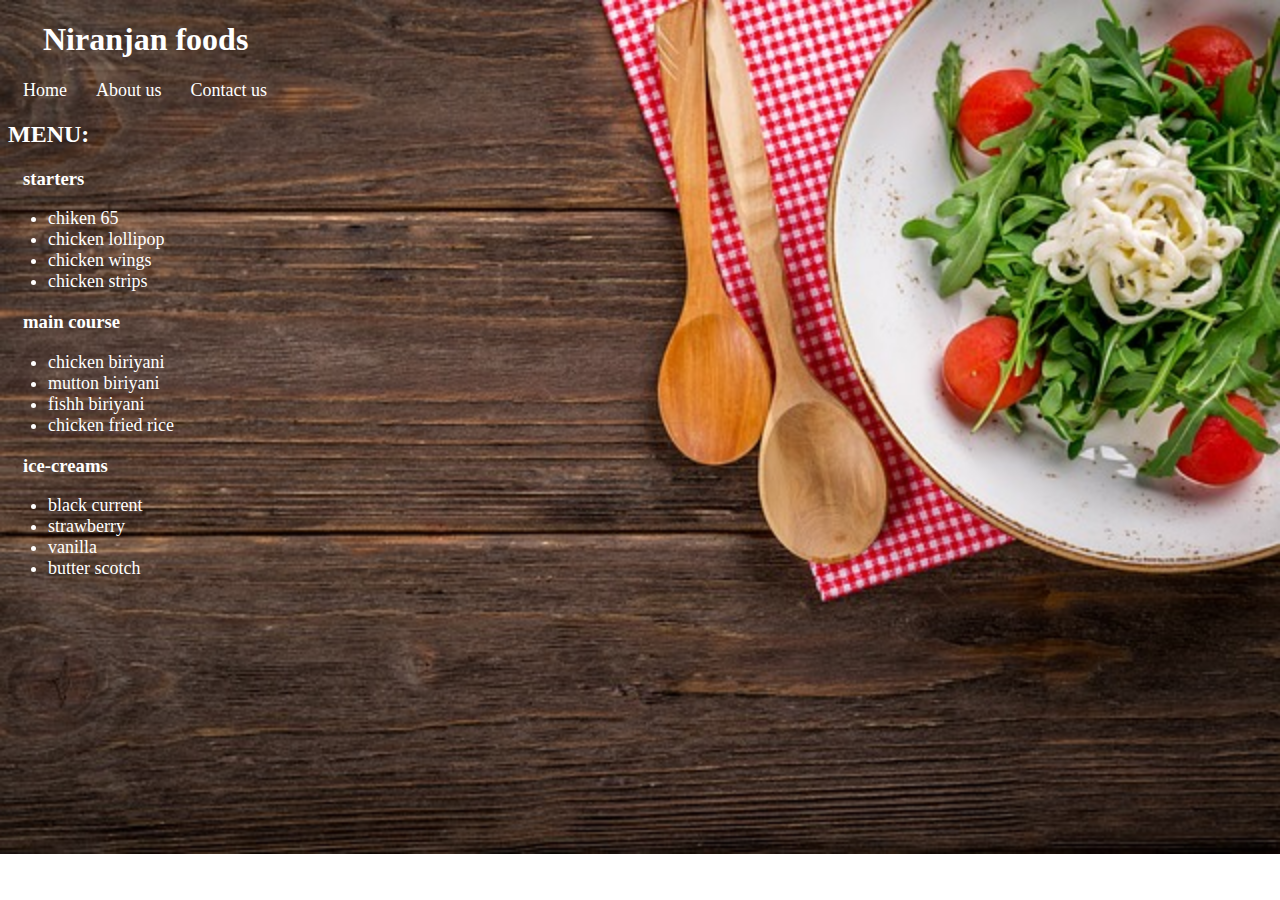
<file: index.html>
<!DOCTYPE html>
<html lang="en">
<head>
    <meta charset="UTF-8">
    <meta name="viewport" content="width=device-width, initial-scale=1.0">
    <title>Document</title>
    <link href="./about us (2).html">
    <link href="./contact us.html">
    <link rel="stylesheet" href="./style.css">
</head>
<style>
body{
    
    background-image: url(bg\ image.jpg);
    background-repeat: no-repeat;
    background-size: cover;
    color: white;
}
a{  
    text-decoration: none;
    color: white;
    margin-left: 15px;
    padding-right:10px;
    display: inline;
}

a,ul,li{
    font-size: large;
}
</style>

<body> 
     <h1 style="margin-left: 35px;">Niranjan foods</h1>
     <a href="./index.html" >Home</a>
     <a href="./about us (2).html">About us</a>
     <a href="./contact us.html" >Contact us</a>
     <br>
     <h2>MENU:</h2>
    <h3 style="margin-left: 15px;"  >starters</h3>
     <ul>
      <li>chiken 65</li>
      <li>chicken lollipop</li>
      <li>chicken wings</li>
      <li>chicken strips</li>
      </ul>
      
      <h3 style="margin-left:15px ;" >main course</h3>
      <ul>
        <li>chicken biriyani</li>
        <li>mutton biriyani</li>
        <li>fishh biriyani</li>
        <li>chicken fried  rice</li>
      </ul>
      <h3 style="margin-left: 15px;" >ice-creams</h3>
      <ul>
        <li>black current</li>
        <li>strawberry</li>
        <li>vanilla</li>
        <li>butter scotch</li>

      </ul>
    
</body>
</html>
</file>
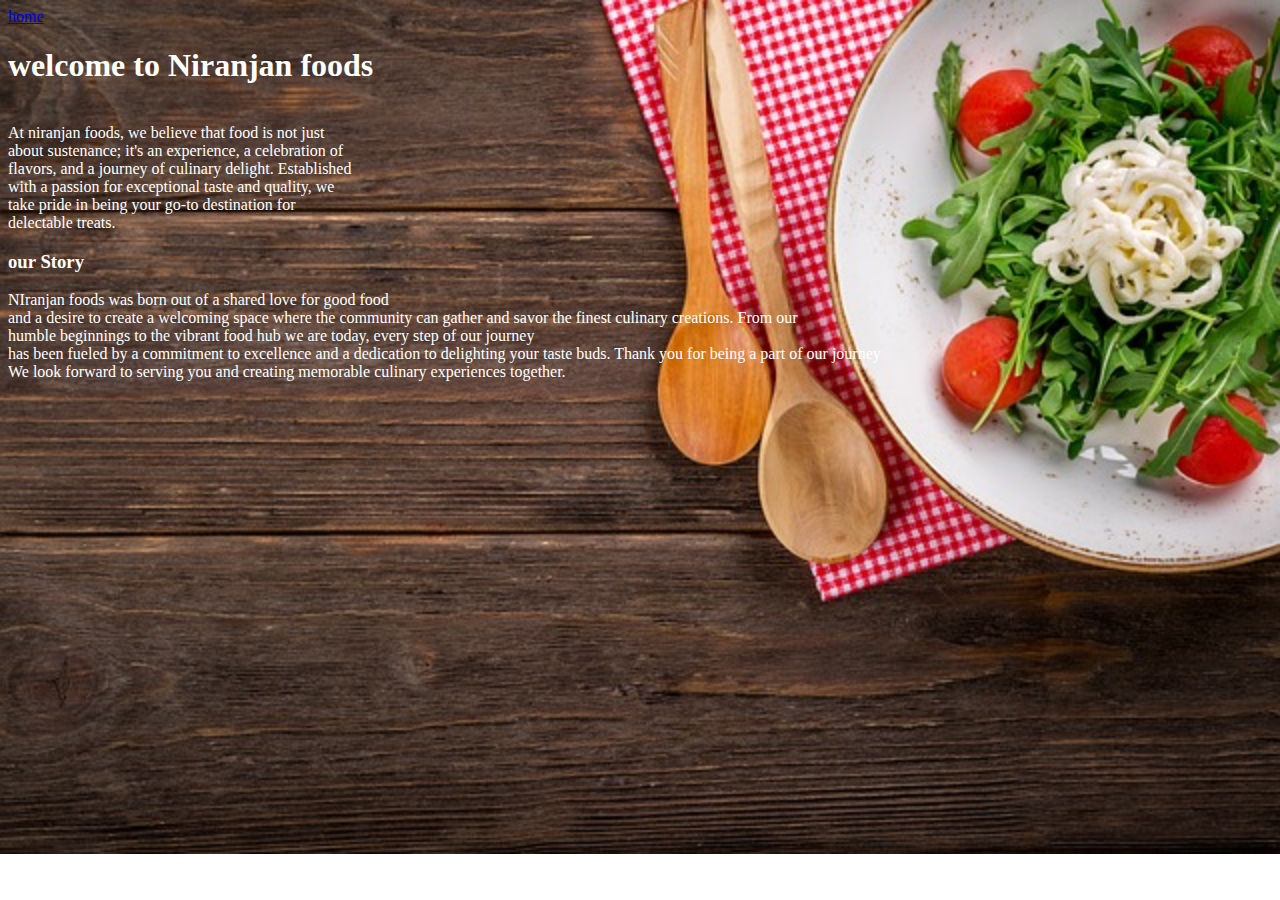
<file: about us (2).html>
<!DOCTYPE html>
<style>
	a:hover{
		text-decoration: none;
		color: white;
		cursor: pointer;
		
		

	}
	body{
		font-weight: 400;
		color: white;
		background-repeat: no-repeat;
		background-size: cover;
	}
</style>
<body style="background-image: url(bg\ image.jpg) ;" >
	<a href="./index.html" >home</a>
	
<h1>welcome to Niranjan foods</h1>
<br>
At niranjan foods, we believe that food is not just<br> about sustenance; it's an experience, 
a celebration of<br> flavors, and a journey of culinary delight. Established <br>with a passion
 for exceptional taste and quality, we<br> take pride in being your go-to destination for<br> delectable treats.
<br>
<h3>our Story</h3>

NIranjan foods was born out of a shared love for good food<br> and a desire to create a welcoming space where
 the community can gather and savor the finest culinary creations. From our<br>humble beginnings to the vibrant
 food hub we are today, every step of our journey<br>has been fueled by a commitment to excellence and a dedication 
 to delighting your taste buds.

Thank you for being a part of our journey<br>We look forward to serving you and creating memorable culinary 
experiences together.


</body>
</file>
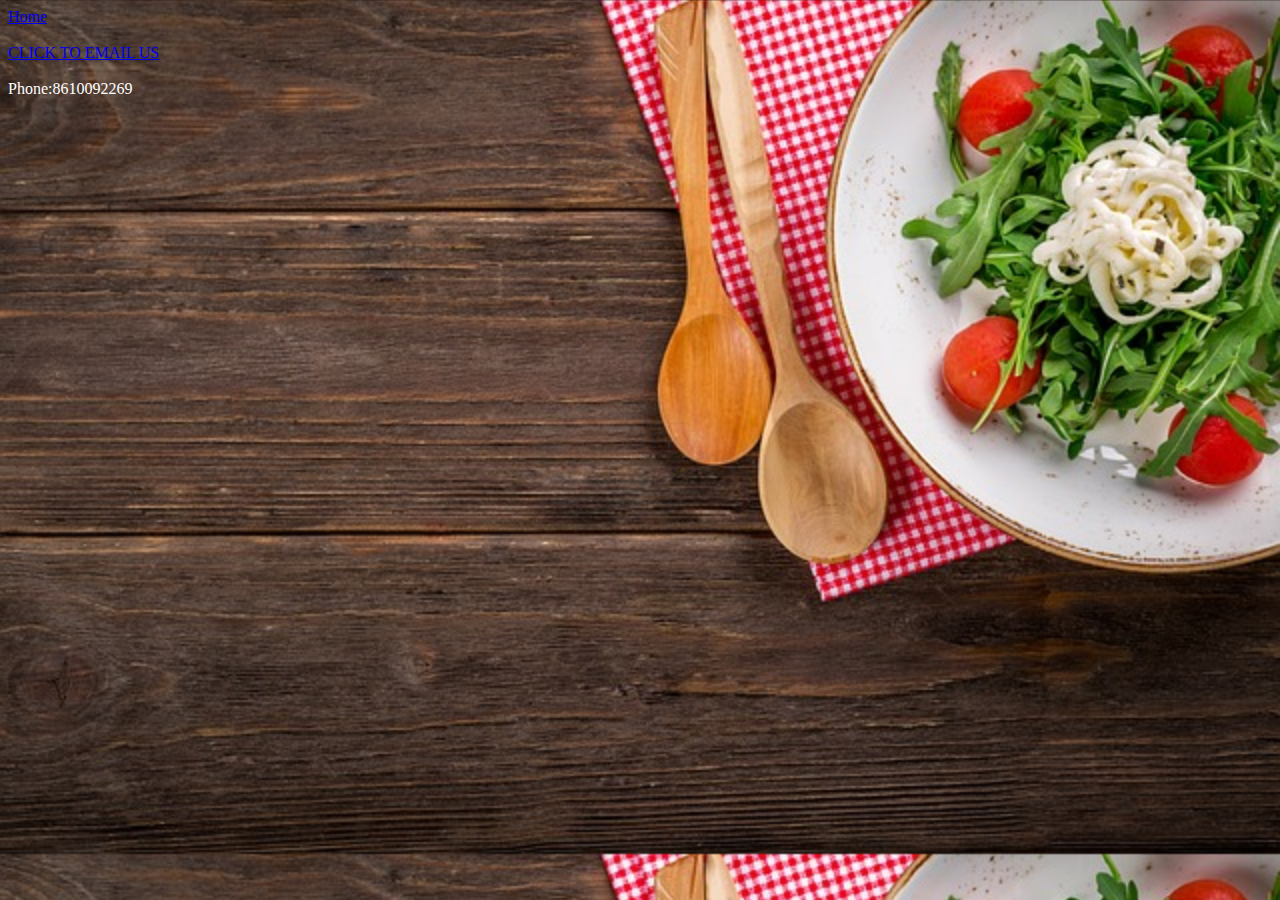
<file: contact us.html>
<!DOCTYPE html>
<head>
    <link rel="stylesheet" href="./style.css">
</head>
<html>
    <style>

        *a{
            text-decoration: none;
        }
        a:hover{
        cursor: pointer;
        text-decoration: none;
        color: white;
    
    }
            
           
        
        body{
            background-repeat: none;
            background-position: cover;
            background-repeat: none;
            background-size: cover;
            color: white;
        }
    </style>
    <body style="background-image: url(bg\ image.jpg);">
        <a href="./index.html" >Home</a>
        <br>
        <br>
    <a href="mailto:niranjan72005gmail.com">CLICK TO EMAIL US</a>
    <br>
    <br>
        Phone:8610092269
    </body>
</html>
</file>
<file: style.css>
*a{
    color: white;
    text-decoration: none;
}
</file>
